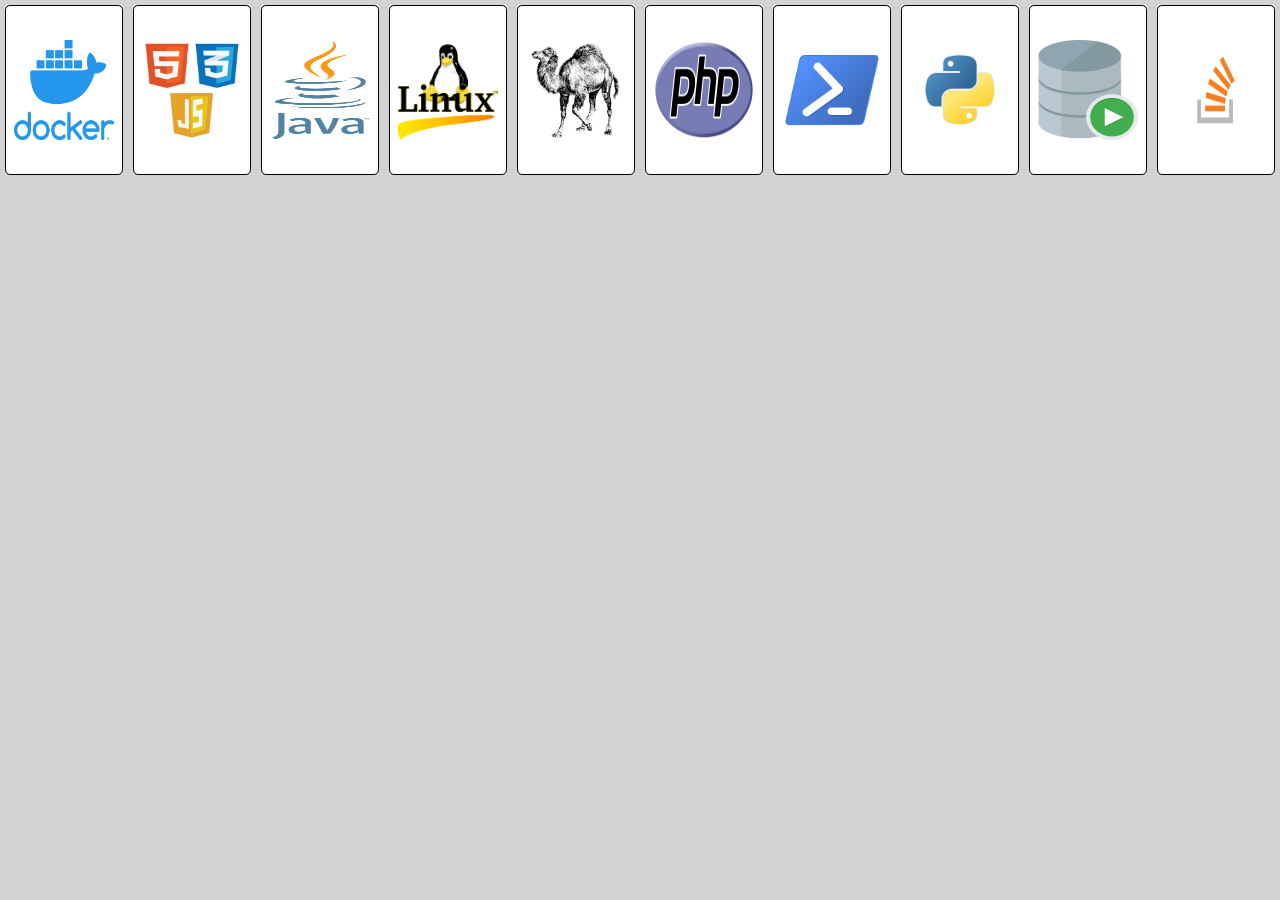
<file: index.html>
<html>
<head>
<style>
body {
	background-color: lightgrey;
	margin: 0px;
}

img {
	height: 100px;
	width: 100px;
}

.grid-container {
	display: grid;
	grid-template-columns: 10vw 10vw 10vw 10vw 10vw 10vw 10vw 10vw 10vw 10vw;
	grid-template-rows: 20% 80%;
	height: 100%;
	width: 100%;
}

.grid-item {
	align-items: center;
	background-color: white;
	border: 1px solid black;
	border-radius: 5px;
	display: flex;
	justify-content: center;
	margin: 5px;
	text-align: center;
}

.grid-item11{
	background-color: WhiteSmoke;
	border: 1px solid black;
	border-radius: 10px;
	grid-column: 1 / span 10;
	grid-row: 2;
	justify-items: left;
	margin: 0px 5px 5px 5px;
	padding: 5px;
}

.skill:target {
	display: block;
}

.skill {
	display: none;
}

.link {
	color: red;
}

.modal-outer{

	/* modal dialog occupying whole screen */

	background-color: rgba(0, 0, 0, 0.5);	/* opaque */
	
	display: none;					/* initialliy hidden */

	height: 100%;					/* full height */

	left: 0;

	position: fixed;					/* viewport relative */

	top: 0;

	width: 100%;					/* full width */

	z-index: 1;						/* bring to front */

}

.code {

	background-color: white;
	border-left: 10px solid green;
	border-radius: 10px;
	margin: 0px;
	padding: 10px;

	position: absolute;
	top: 10vh;
	left: 10vw;
	width: 80vw;
	height: 80vh;

	overflow: auto;

}

.close {
	background-color: black;
	border-radius: 20px;
	color: white;
	float: right;
	font-size: 30px;
	font-weight: bold;
	padding: 5px;
}

/* custom scrollbar */

::-webkit-scrollbar {
	width: 20px;
}

::-webkit-scrollbar-track {
	box-shadow: inset 0 0 5px grey;
	border-radius: 10px;
}
 
::-webkit-scrollbar-thumb {
	background: lightgrey; 
	border-radius: 10px;
}

/* darker background on hover */
::-webkit-scrollbar-thumb:hover {
	background: darkgrey; 
}

::-webkit-scrollbar-corner {
	border-radius: 10px;
}
</style>
<script type="application/javascript" src="scripts/index.js"></script>
</head>
<body>

<div class="grid-container">

	<div class="grid-item"><a href="#Docker"><img src="images\docker.png"></a></div>
	<div class="grid-item"><a href="#HTML"><img src="images\53JS.jpg"></a></div>
	<div class="grid-item"><a href="#Java"><img src="images\java.png"></a></div>
	<div class="grid-item"><a href="#Linux"><img src="images\linux.png"></a></div>
	<div class="grid-item"><a href="#PERL"><img src="images\PERL.png"></a></div>
	<div class="grid-item"><a href="#PHP"><img src="images\PHP.png"></a></div>
	<div class="grid-item"><a href="#Powershell"><img src="images\powershell.png"></a></div>
	<div class="grid-item"><a href="#Python"><img src="images\python.png"></a></div>
	<div class="grid-item"><a href="#SQL"><img src="images\database.png"></a></div>
	<div class="grid-item"><a href="#Stack-overflow"><img src="images\stack-overflow.png"></a></div>

	<!-- Docker -->

	<div class="grid-item11 skill" id="Docker">
		<h3>Docker</h3>
		<p>A typical Docker command <span class="link" onclick="showModal('/source/docker.txt')">here</span> running Oracle XE with persistent local storage.
		<p>This Docker build <span class="link" onclick="showModal('/source/docker-spring-boot-jar')">file</span> creates an image from a Spring Boot JAR file.
		<p>This Jenkins post build batch <span class="link" onclick="showModal('/source/jenkins.txt')">script</span> passes the IP of an Oracle database running in a Docker container as a host ref to a Spring Boot JAR file running in another.
	</div>

	<!-- HTML, CSS, Javascript, XML, and XSL -->

	<div class="grid-item11 skill" id="HTML">
		<h3>HTML, CSS, Javascript, and XML/XSL</h3>
		<p>In this example the data comes from the <a href="https://www.oracletutorial.com/getting-started/oracle-sample-database">Oracle XE sample database.</a>
		<p>The data is returned as XML by the <a href="https://docs.oracle.com/cd/E11882_01/appdev.112/e23094/xdb13gen.htm#ADXDB5047">DBMS_XMLGEN</a> function.
		<p>The XML is transformed to HTML by a XSL <span class="link" onclick="showModal('source/listview.xsl')" title="click to view">stylesheet</span>.
		<p>The HTML is styled by a CSS <span class="link" onclick="showModal('source/listview.css')" title="click to view">stylesheet</span>.
		<p>Client side sorting, paging, and filtering is done by Javascript <span class="link" onclick="showModal('source/listview.js')" title="click to view">script</span>.
		<p>The end result can be seen <a href="customers.xml">here</a>.
		<p>Please note that the rendering is slower because  - here - it is done on the client (and the orders/contacts links don't work) because GitHub Pages only serves static content. 
		<p>In a production environment I would transform the XML on the server in a Java servlet similar to this <span class="link" onclick="showModal('source/ListView.java')" title="click to view">servlet</span> and let the client handle the CSS and JavaScript.
	</div>

	<!-- Java -->

	<div class="grid-item11 skill" id="Java">
		<h3>Java</h3>
		<p>A simple <span class="link" onclick="showModal('/source/login.jsp')">login</span> JSP (deliberately 'badly' written for a cybersecurity course).
		<p>A <span class="link" onclick="showModal('source/ListView.java')" title="click to view">servlet</span> using SQL metadata to generate a privilege sensitive list view of data, wrapping the data in XML to be transformed into HTML by a <span class="link" onclick="showModal('source/listview.xsl')" title="click to view">stylesheet</span>, leaving the client to style using <span class="link" onclick="showModal('source/listview.css')" title="click to view">CSS</span> and dynamically manipulate using <span class="link" onclick="showModal('/source/listview.js')">JavaScript</span>.
		<p>A <span class="link" onclick="showModal('source/Meta2Bean.java')" title="click to view">class</span> which, given a table name, uses SQL metadata to generate a Java Bean class named for the table.
		<p>A <span class="link" onclick="showModal('source/Data2Bean.java')" title="click to view">class</span> which, given a Bean created from SQL metadata which primary key property is populated, uses (via reflection) SQL metadata/data to retrieve the data and bind the data to the bean.
		<p>A <span class="link" onclick="showModal('source/DatabaseAbstract.java')" title="click to view">class</span> which, given a bean named for a table from which metadata the bean was generated, provides the CRUD methods for the given bean.
	</div>

	<!-- Linux -->

	<div class="grid-item11 skill" id="Linux">
		<h3>Linux/WSL</h3>
		<p>A typical Linux interaction <span class="link" onclick="showModal('/source/instant_client.txt')">here</span> installing Oracle instant client on WSL.
		<p>Some command line acrobatics <span class="link" onclick="showModal('/source/schedule.txt')">here</span> to extract filenames from a dump of an OpenVMS schedule.
	</div>

	<!-- PERL -->

	<div class="grid-item11 skill" id="PERL">
		<h3>PERL</h3>
		<p>Using PERL <span class="link" onclick="showModal('/source/sorting_reports.pl')">here</span> for what the Practical Extracting and Reporting Language was meant to do: loading, sorting, and reporting data.
		<p>Using PERL <span class="link" onclick="showModal('/source/oracle.pl')">here</span> to extract/report from an Oracle database.
		<p>Using PERL <span class="link" onclick="showModal('/source/listview.pl')">here</span> to run an Oracle stored procedure identified by a QUERY_STRING parameter, pass the remaining QUERY_STRING values as parameters to the stored procedure, iterate the results set using a cursor, and render the results as an HTML table to be styled by CSS, and paged, sorted, and searched by JavaScript.</p>
		<p>Using PERL <span class="link" onclick="showModal('/source/perl.txt')">here</span> to extract/report from Oracle XE database running in Docker container.
	</div>

	<!-- PHP -->

	<div class="grid-item11 skill" id="PHP">
		<h3>PHP</h3>
		<p>In <span class="link" onclick="showModal('/source/formview.php')">this</span> script I use mySQL metadata to generate a CRUD form for a given database table.
	</div>

	<!-- Powershell -->

	<div class="grid-item11 skill" id="Powershell">
		<h3>Powershell</h3>
		<p>I have an aversion to repetitive non-value added tasks. So much so I did an entire Python course (on Udemy) entitled Automate the Boring Stuff. 
		<p>I applied the principles learnt to other languages, in this case Powershell, to automate repetitive daily tasks. 
		<p>These are two typical examples: one personal, one professional.
		<p>In this <span class="link" onclick="showModal('/source/terminations.ps1')">script</span> I automate the task of checking email for a message from HR with a an attachment.
		<p>In this <span class="link" onclick="showModal('/source/freebook.ps1')">script</span> I automate the task of claiming the free ebook given away by <a href="https://www.packtpub.com/free-learning">Packt</a> on their website each day. Running as a scheduled taks it means I can mine free ebooks even when AFK.
	</div>

	<!-- Python -->

	<div class="grid-item11 skill" id="Python">
		<h3>Python</h3>
		<p>A predictive text engine <span class="link" onclick="showModal('/source/nextword.py')">example</span> which builds a dictionary of dictionaries where the key is a word and the value a dictionary of those words which come immediately after it (in the same sentence) sorted by their frequency of occurance.
		<p>When creating employee data for testing, I webscrapped surnames and forenames from various websites using <span class="link" onclick="showModal('source/scraping.py')">this</span> Python script.
		<p>While <span class="link" onclick="showModal('/source/sudoku_checker.py')">this</span> Sudoku checker I posted as an answer on Stack Overflow might seem trivial, I think it stands as a good example of the power of list comprehensions to reduce the need to write code.
	</div>

	<!-- SQL -->

	<div class="grid-item11 skill" id="SQL">
		<h3>SQL</h3>
		<p>In this <span class="link" onclick="showModal('/source/employees.sql')">script</span> #1 #2 I'm generating a database of 1000 employees for testing purposes. Each employee must have a name and a coherent date of birth/hire.
		<p>In this <span class="link" onclick="showModal('/source/cube.sql')">script</span> I'm using the CUBE function to summarise data for reporting.
		<p>In this <span class="link" onclick="showModal('/source/pivot.sql')">script</span> I'm using the PIVOT function to summarise data for reporting.
		<p>#1 I webscrapped the surnames and forenames from various websites using <span class="link" onclick="showModal('source/scraping.py')">this</span> Python script.
		<p>#2 Today, I'd likely use AI to do some (most) of the heavy lifting here.</p>
		<p>See my Java code for examples of SQL metadata exploitation.</p>
	</div>

	<!-- Stack-overflow -->

	<div class="grid-item11 skill" id="Stack-overflow">
		<h3>Stackoverflow</h3>
		<p>An <a href="https://stackoverflow.com/questions/1454337/construct-a-href-using-xslt/73825252#73825252">answer</a> re constructing anchor tags using XSL.
		<p>An <a href="https://stackoverflow.com/questions/7167279/regex-select-all-text-between-tags/59446438#59446438">answer</a> re selecting all text between tags in an HTML page.
	</div>

	<!-- use this template for any new skills -->

	<div class="grid-item11 skill" id="">
		<h3></h3>
	</div>

</div>

	<!-- popup modal dialog -->

	<div id="modal-outer" class="modal-outer">
		<span align="center" class="close" onclick="document.getElementById('modal-outer').style.display='none'">&times;</span>
		<pre class="code" id="code"></pre>
	</div>

</body>
</html>
</file>
